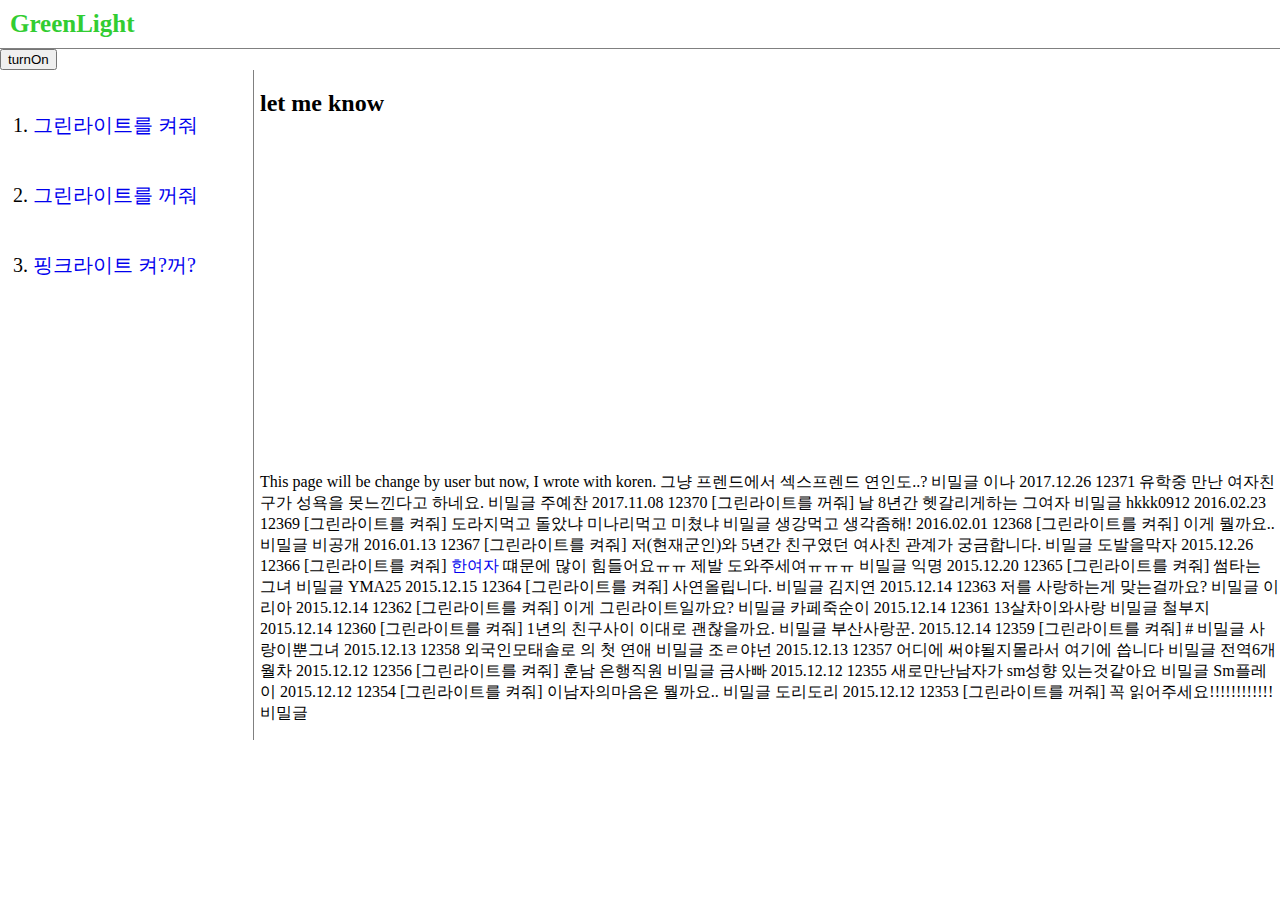
<file: index.html>
<!DOCTYPE html>
<html>
  <head>
    <meta charset="utf-8">
    <title>GreenLight</title>
    <!-- Global site tag (gtag.js) - Google Analytics -->

    <link rel="stylesheet" href="style.css">
    <link rel="conver" href="conversation.js">
    <script>
    function onOffhendelr(self) {
    var target = document.querySelector('body');
  if(self.value === 'turnOn'){
    target.style.backgroundColor = 'black';
    target.style.color = 'white';
    self.value = 'turnOff';

    var alist = document.querySelectorAll('a');
    var i = 0;
    while (i < alist.length){
      alist[i].style.color = 'powderblue';
      i = i+1;
    }
  } else {
    target.style.backgroundColor = 'white';
    target.style.color = 'black';
    self.value = 'turnOn';

    var alist = document.querySelectorAll('a');
    var i = 0;
    while (i < alist.length){
      alist[i].style.color = 'black';
      i = i+1;
    }
  }
}
  </script>
  </head>
  <body>
    <h1><a href="index.html" id="title">GreenLight</a></h1>

    <input id="on_off" type="button"  value="turnOn" onclick="
    onOffhendelr(this);
    ">
      <div id="grid">
        <ol>
          <li><a href="1.html">그린라이트를 켜줘</a></li>
          <li><a href="2.html">그린라이트를 꺼줘</a></li>
          <li><a href="3.html">핑크라이트 켜?꺼?</a></li>
        </ol>
      <div id="article">
          <h2>let me know</h2>
          <iframe width="560" height="315" src="https://www.youtube.com/embed/7FKDBl4B-b8" frameborder="0" allow="autoplay; encrypted-media" allowfullscreen></iframe>
          <P>
            This page will be change by user but now, I wrote with koren.
            그냥 프렌드에서 섹스프렌드 연인도..? 비밀글	이나	2017.12.26
            12371	유학중 만난 여자친구가 성욕을 못느낀다고 하네요. 비밀글	주예찬	2017.11.08
            12370	[그린라이트를 꺼줘] 날 8년간 헷갈리게하는 그여자 비밀글	hkkk0912	2016.02.23
            12369	[그린라이트를 켜줘] 도라지먹고 돌았냐 미나리먹고 미쳤냐 비밀글	생강먹고 생각좀해!	2016.02.01
            12368	[그린라이트를 켜줘] 이게 뭘까요.. 비밀글	비공개	2016.01.13
            12367	[그린라이트를 켜줘] 저(현재군인)와 5년간 친구였던 여사친 관계가 궁금합니다. 비밀글	도발을막자	2015.12.26
            12366	[그린라이트를 켜줘] <a href="https://www.google.co.kr/search?q=%ED%95%9C%EC%97%AC%EC%9E%90&oq=%ED%95%9C%EC%97%AC%EC%9E%90&aqs=chrome..69i57j0l5.2601j0j8&sourceid=chrome&ie=UTF-8" target="_blank" title="about 한여자">한여자</a> 떄문에 많이 힘들어요ㅠㅠ 제발 도와주세여ㅠㅠㅠ 비밀글	익명	2015.12.20
            12365	[그린라이트를 켜줘] 썸타는 그녀 비밀글	YMA25	2015.12.15
            12364	[그린라이트를 켜줘] 사연올립니다. 비밀글	김지연	2015.12.14
            12363	저를 사랑하는게 맞는걸까요? 비밀글	이리아	2015.12.14
            12362	[그린라이트를 켜줘] 이게 그린라이트일까요? 비밀글	카페죽순이	2015.12.14
            12361	13살차이와사랑 비밀글	철부지	2015.12.14
            12360	[그린라이트를 켜줘] 1년의 친구사이 이대로 괜찮을까요. 비밀글	부산사랑꾼.	2015.12.14
            12359	[그린라이트를 켜줘] # 비밀글	사랑이뿐그녀	2015.12.13
            12358	외국인모태솔로 의 첫 연애 비밀글	조ㄹ야넌	2015.12.13
            12357	어디에 써야될지몰라서 여기에 씁니다 비밀글	전역6개월차	2015.12.12
            12356	[그린라이트를 켜줘] 훈남 은행직원 비밀글	금사빠	2015.12.12
            12355	새로만난남자가 sm성향 있는것같아요 비밀글	Sm플레이	2015.12.12
            12354	[그린라이트를 켜줘] 이남자의마음은 뭘까요.. 비밀글	도리도리	2015.12.12            12353	[그린라이트를 꺼줘] 꼭 읽어주세요!!!!!!!!!!!! 비밀글
        </p>
      </div>
    </div>
  </body>
</html>
</file>
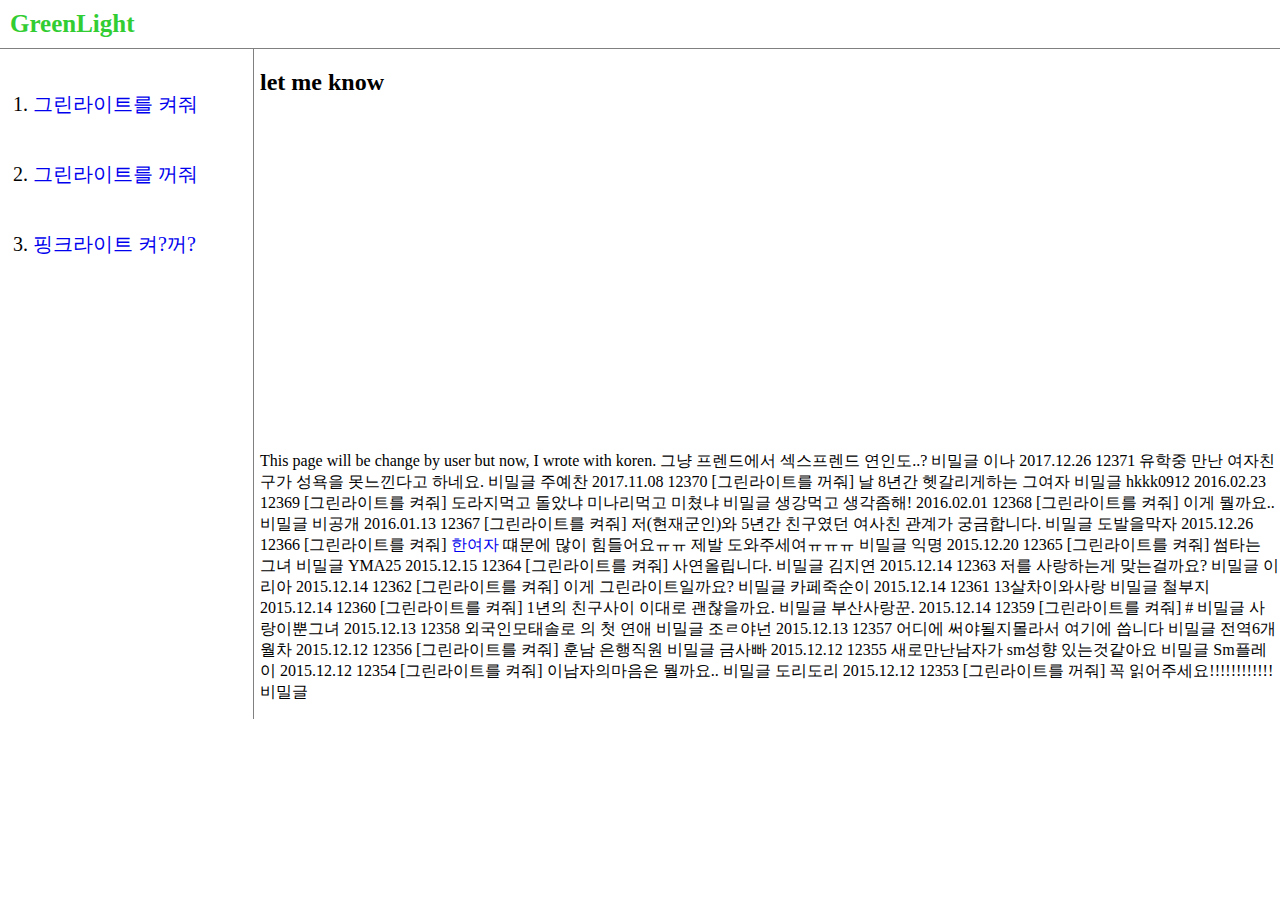
<file: 1.html>
<!DOCTYPE html>
<html>
  <head>
    <meta charset="utf-8">
    <title>GreenLight</title>
    <!-- Global site tag (gtag.js) - Google Analytics -->
    <script async src="https://www.googletagmanager.com/gtag/js?id=UA-114374943-1"></script>
    <script>
    window.dataLayer = window.dataLayer || [];
    function gtag(){dataLayer.push(arguments);}
    gtag('js', new Date());

    gtag('config', 'UA-114374943-1');
    </script>
    <link rel="stylesheet" href="style.css">
  </head>
  <body>
    <h1><a href="index.html" id="title">GreenLight</a></h1>
    <div id="grid">
        <ol>
          <li><a href="1.html">그린라이트를 켜줘</a></li>
          <li><a href="2.html">그린라이트를 꺼줘</a></li>
          <li><a href="3.html">핑크라이트 켜?꺼?</a></li>
        </ol>
      <div id="article">
          <h2>let me know</h2>
          <iframe width="560" height="315" src="https://www.youtube.com/embed/7FKDBl4B-b8" frameborder="0" allow="autoplay; encrypted-media" allowfullscreen></iframe>
          <P>
            This page will be change by user but now, I wrote with koren.
            그냥 프렌드에서 섹스프렌드 연인도..? 비밀글	이나	2017.12.26
            12371	유학중 만난 여자친구가 성욕을 못느낀다고 하네요. 비밀글	주예찬	2017.11.08
            12370	[그린라이트를 꺼줘] 날 8년간 헷갈리게하는 그여자 비밀글	hkkk0912	2016.02.23
            12369	[그린라이트를 켜줘] 도라지먹고 돌았냐 미나리먹고 미쳤냐 비밀글	생강먹고 생각좀해!	2016.02.01
            12368	[그린라이트를 켜줘] 이게 뭘까요.. 비밀글	비공개	2016.01.13
            12367	[그린라이트를 켜줘] 저(현재군인)와 5년간 친구였던 여사친 관계가 궁금합니다. 비밀글	도발을막자	2015.12.26
            12366	[그린라이트를 켜줘] <a href="https://www.google.co.kr/search?q=%ED%95%9C%EC%97%AC%EC%9E%90&oq=%ED%95%9C%EC%97%AC%EC%9E%90&aqs=chrome..69i57j0l5.2601j0j8&sourceid=chrome&ie=UTF-8" target="_blank" title="about 한여자">한여자</a> 떄문에 많이 힘들어요ㅠㅠ 제발 도와주세여ㅠㅠㅠ 비밀글	익명	2015.12.20
            12365	[그린라이트를 켜줘] 썸타는 그녀 비밀글	YMA25	2015.12.15
            12364	[그린라이트를 켜줘] 사연올립니다. 비밀글	김지연	2015.12.14
            12363	저를 사랑하는게 맞는걸까요? 비밀글	이리아	2015.12.14
            12362	[그린라이트를 켜줘] 이게 그린라이트일까요? 비밀글	카페죽순이	2015.12.14
            12361	13살차이와사랑 비밀글	철부지	2015.12.14
            12360	[그린라이트를 켜줘] 1년의 친구사이 이대로 괜찮을까요. 비밀글	부산사랑꾼.	2015.12.14
            12359	[그린라이트를 켜줘] # 비밀글	사랑이뿐그녀	2015.12.13
            12358	외국인모태솔로 의 첫 연애 비밀글	조ㄹ야넌	2015.12.13
            12357	어디에 써야될지몰라서 여기에 씁니다 비밀글	전역6개월차	2015.12.12
            12356	[그린라이트를 켜줘] 훈남 은행직원 비밀글	금사빠	2015.12.12
            12355	새로만난남자가 sm성향 있는것같아요 비밀글	Sm플레이	2015.12.12
            12354	[그린라이트를 켜줘] 이남자의마음은 뭘까요.. 비밀글	도리도리	2015.12.12            12353	[그린라이트를 꺼줘] 꼭 읽어주세요!!!!!!!!!!!! 비밀글
        </p>
      </div>
    </div>
  </body>
</html>
</file>
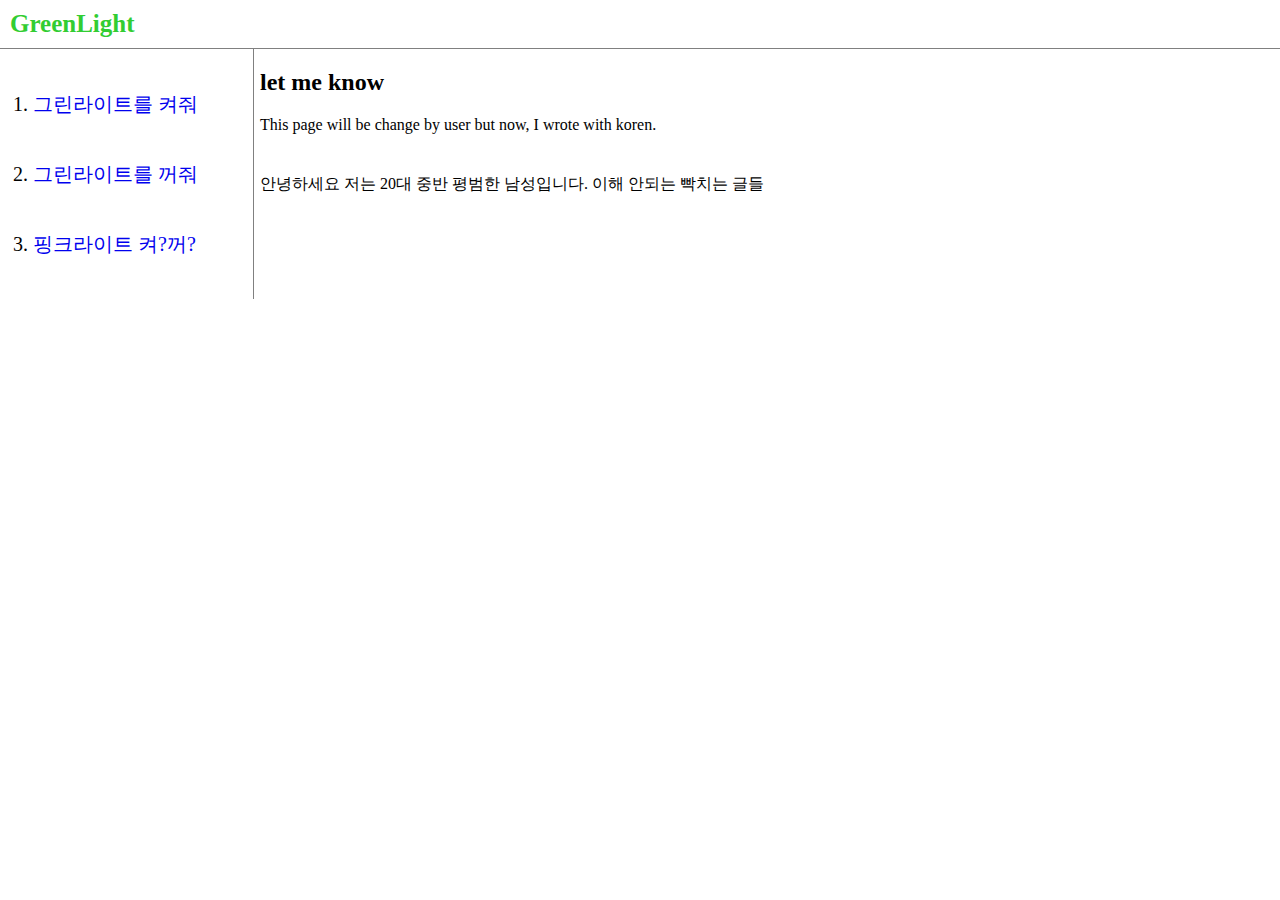
<file: 3.html>
<!DOCTYPE html>
<html>
  <head>
    <meta charset="utf-8">
    <title>GreenLight</title>
    <!-- Global site tag (gtag.js) - Google Analytics -->
<script async src="https://www.googletagmanager.com/gtag/js?id=UA-114374943-1"></script>
<script>
  window.dataLayer = window.dataLayer || [];
  function gtag(){dataLayer.push(arguments);}
  gtag('js', new Date());

  gtag('config', 'UA-114374943-1');
</script>
<link rel="stylesheet" href="style.css">
  </head>
    <body>
      <h1><a href="index.html" id="title">GreenLight</a></h1>
        <div id="grid">
          <ol>
            <li><a href="1.html">그린라이트를 켜줘</a></li>
            <li><a href="2.html">그린라이트를 꺼줘</a></li>
            <li><a href="3.html">핑크라이트 켜?꺼?</a></li>
          </ol>
        <div id="article">
          <h2>let me know</h2>
          <p>This page will be change by user but now, I wrote with koren.
          </p>
          <p style="margin-top:40px;">  안녕하세요 저는 20대 중반 평범한 남성입니다.
            이해 안되는 빡치는 글들
          </p>
        </div>
      </div>
<div id="disqus_thread"></div>
  </body>
</html>
</file>
<file: style.css>
body {
  margin: 0px;
}

h1 {
  color: green;
  font-size: 25px;
  text-align: left;
  border-bottom: 1px solid gray;
  margin: 0;
  padding: 10px;

}

a{
  text-decoration: none;
}

#title{
  color:#32CD32;
}
#grid {
  display: grid;
  grid-template-columns: 200px 1fr;
}
#grid ol {
  border-right: 1px solid gray;
  display: block;
  width: 200px;
  margin: 0;
  padding: 20px;
  padding-left: 33px;
  font-size: 20px;
  line-height: 350%
}
#article{
  padding-left: 60px;
}


@media (max-width:800px) {
    #grid {
      display: block;
    }
    #grid ol {
      border-right: none;
      }
    h1 {
      border-bottom: none;
      }
    #article{
      padding-left: 15px;
    }
}
</file>
